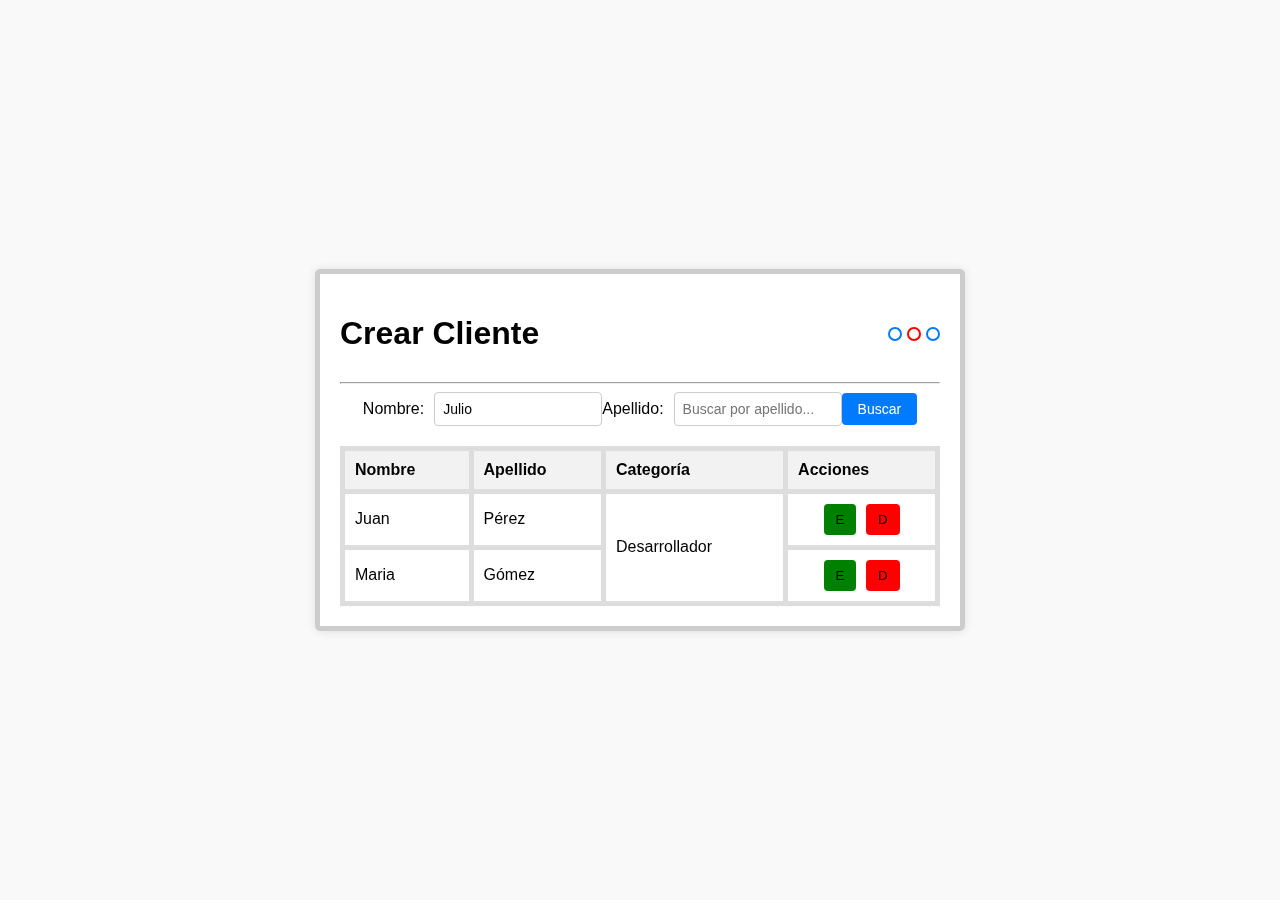
<file: test/Index.html>
<!DOCTYPE html>
<html lang="es">

<head>
    <meta charset="UTF-8">
    <meta name="viewport" content="width=device-width, initial-scale=1.0">
    <title>Ejemplo de Tabla con HTML y CSS</title>
    <link rel="stylesheet" href="styles.css">
</head>

<body>

    <modal class="div">
        <div>
            <h1 class="clien">Crear Cliente</h1>
            <span class="circle1"></span>
            <span class="circle2"></span>
            <span class="circle3"></span>
        </div>  
        <hr >
        <div class="search-container">
            <label for="nombre">Nombre:</label>
            <input type="text" id="nombre" value="Julio" placeholder="Buscar por nombre...">
            <label for="apellido">Apellido:</label>
            <input type="text" id="apellido" placeholder="Buscar por apellido...">
            <button id="buscar">Buscar</button>
        </div>
        <table >
            <thead>
                <tr>
                    <th>Nombre</th>
                    <th>Apellido</th>
                    <th>Categoría</th>
                    <th>Acciones</th>
                </tr>
            </thead>
            <tbody>
                <tr>
                    <td>Juan</td>
                    <td>Pérez</td>
                    <td rowspan="2">Desarrollador</td>
                    <td class="acciones">
                        <button class="butons">E</button>
                        <button class="elna">D</button>
                    </td>
                </tr>
                <tr>
                    <td>Maria</td>
                    <td>Gómez</td>
                    <td class="acciones">
                        <button class="butons">E</button>
                        <button class="elna">D</button>
                    </td>
                </tr>
            </tbody>
        </table>
    </modal>
    <script src="script.js" defer></script>
</body>

</html>
</file>
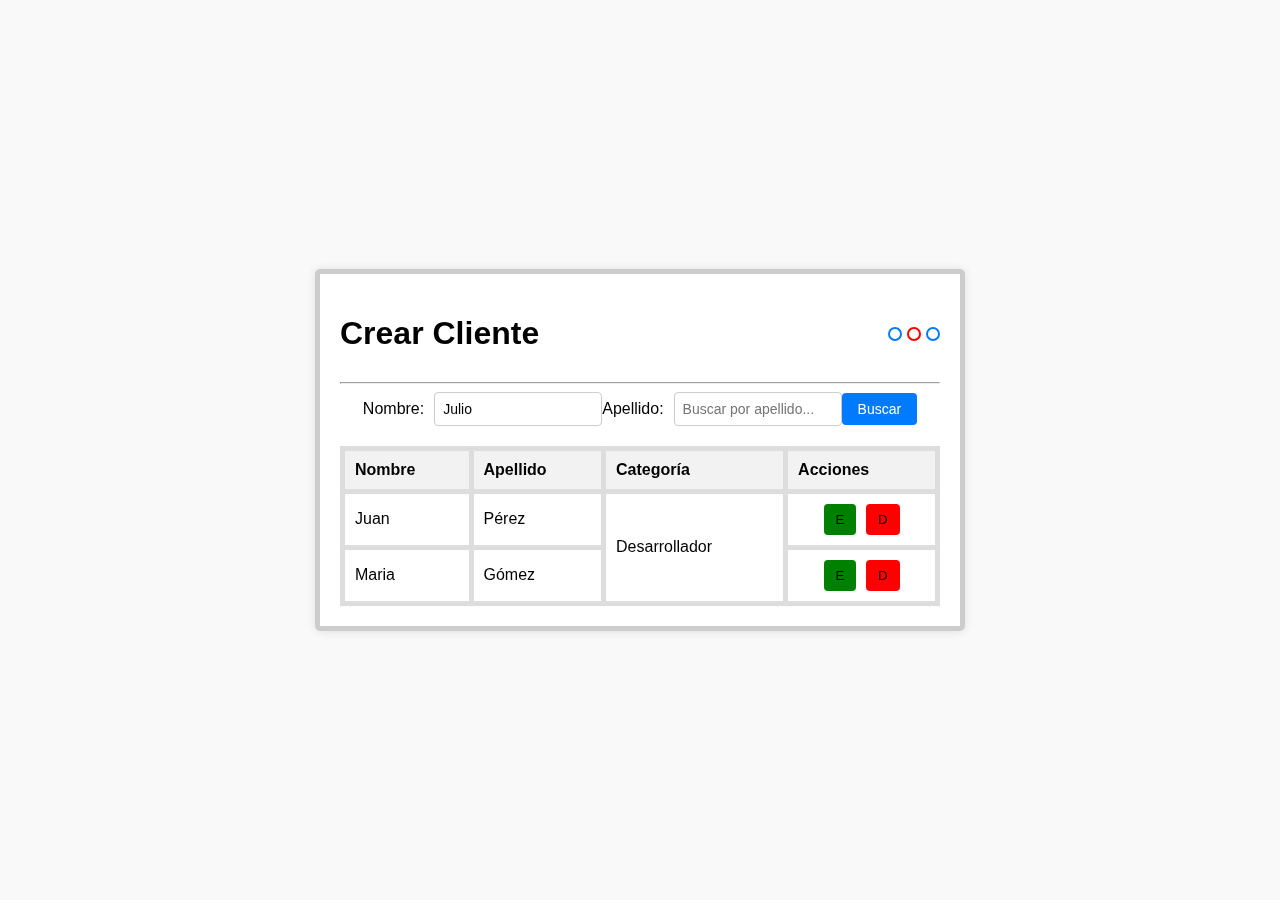
<file: test/txtENAE.html>
<!DOCTYPE html>
<html lang="es">

<head>
    <meta charset="UTF-8">
    <meta name="viewport" content="width=device-width, initial-scale=1.0">
    <title>Ejemplo de Tabla con HTML y CSS</title>
    <link rel="stylesheet" href="txtENAE.css">
</head>

<body>

    <modal class="div">
        <div>
            <h1 class="clien">Crear Cliente</h1>
            <span class="circle1"></span>
            <span class="circle2"></span>
            <span class="circle3"></span>
        </div>  
        <hr >
        <div class="search-container">
            <label for="nombre">Nombre:</label>
            <input type="text" id="nombre" value="Julio" placeholder="Buscar por nombre...">
            <label for="apellido">Apellido:</label>
            <input type="text" id="apellido" placeholder="Buscar por apellido...">
            <button id="buscar">Buscar</button>
        </div>
        <table >
            <thead>
                <tr>
                    <th>Nombre</th>
                    <th>Apellido</th>
                    <th>Categoría</th>
                    <th>Acciones</th>
                </tr>
            </thead>
            <tbody>
                <tr>
                    <td>Juan</td>
                    <td>Pérez</td>
                    <td rowspan="2">Desarrollador</td>
                    <td class="acciones">
                        <button class="butons">E</button>
                        <button class="elna">D</button>
                    </td>
                </tr>
                <tr>
                    <td>Maria</td>
                    <td>Gómez</td>
                    <td class="acciones">
                        <button class="butons">E</button>
                        <button class="elna">D</button>
                    </td>
                </tr>
            </tbody>
        </table>
    </modal>
    <script src="txtENAE.js" defer></script>
</body>

</html>
</file>
<file: test/styles.css>
/* Estilos generales */
body {
    font-family: Arial, sans-serif;
    background-color: #f9f9f9;
    padding: 20px;
}

/* h1 {
    
} */

.search-container {
    margin-bottom: 20px;
    display: flex;
    align-items: center;
    justify-content: center;
}

.search-container label {
    margin-right: 10px;
}

.search-container input {
    padding: 8px;
    border: 1px solid #ccc;
    border-radius: 4px;
    font-size: 14px;
    width: 150px;
}

.search-container button {
    padding: 8px 16px;
    border: none;
    background-color: #007bff;
    color: white;
    border-radius: 4px;
    cursor: pointer;
    font-size: 14px;
}

table {
    width: 80%;
    margin: 0 auto;
    border-collapse: collapse;
    margin-top: 20px;
    background-color: white;
}

table, th, td {
    border: 5px solid #ddd;
}

th, td {
    padding: 10px;
    text-align: left;
}

th {
    background-color: #f2f2f2;
    font-weight: bold;
}

.acciones {
    text-align: center;
}

.butons {
    color: black;
    background-color: green;
    border: none;
    padding: 8px 12px;
    margin-right: 5px;
    border-radius: 4px;
    cursor: pointer;
}

.elna {
    color: black;
    background-color: red;
    border: none;
    padding: 8px 12px;
    border-radius: 4px;
    cursor: pointer;
}

/* Estilos específicos para el modal */
modal {
    position: fixed;
    top: 50%;
    left: 50%;
    transform: translate(-50%, -50%);
    width: 50%;
    max-width: 600px; /* Para limitar el tamaño máximo del modal */
    background-color: #fff;
    border: 5px solid #ccc;
    border-radius: 5px;
    box-shadow: 0 0 10px rgba(0, 0, 0, 0.1);
    z-index: 1000;
    padding: 20px;
}

modal table {
    width: 100%;
    margin-top: 10px;
}

div {
    display: flex;
    align-items: center;
}

h1 {
    flex: 1; /* Ocupa todo el espacio disponible */
}

.circle1 {
    display: inline-block;
    width: 10px;
    height: 10px;
    border-radius: 50%;
    margin-left: 5px;
    border: 2px solid #007bff; 
}
.circle2 {
    display: inline-block;
    width: 10px;
    height: 10px;
    border-radius: 50%;
    margin-left: 5px; 
    border: 2px solid red; 
}
.circle3 {
    display: inline-block;
    width: 10px;
    height: 10px;
    border-radius: 50%;
    margin-left: 5px;
    border: 2px solid #007bff;
}

/* Ajustes adicionales según necesites */
</file>
<file: test/txtENAE.css>
/* Estilos generales */
body {
    font-family: Arial, sans-serif;
    background-color: #f9f9f9;
    padding: 20px;
}

/* h1 {
    
} */

.search-container {
    margin-bottom: 20px;
    display: flex;
    align-items: center;
    justify-content: center;
}

.search-container label {
    margin-right: 10px;
}

.search-container input {
    padding: 8px;
    border: 1px solid #ccc;
    border-radius: 4px;
    font-size: 14px;
    width: 150px;
}

.search-container button {
    padding: 8px 16px;
    border: none;
    background-color: #007bff;
    color: white;
    border-radius: 4px;
    cursor: pointer;
    font-size: 14px;
}

table {
    width: 80%;
    margin: 0 auto;
    border-collapse: collapse;
    margin-top: 20px;
    background-color: white;
}

table, th, td {
    border: 5px solid #ddd;
}

th, td {
    padding: 10px;
    text-align: left;
}

th {
    background-color: #f2f2f2;
    font-weight: bold;
}

.acciones {
    text-align: center;
}

.butons {
    color: black;
    background-color: green;
    border: none;
    padding: 8px 12px;
    margin-right: 5px;
    border-radius: 4px;
    cursor: pointer;
}

.elna {
    color: black;
    background-color: red;
    border: none;
    padding: 8px 12px;
    border-radius: 4px;
    cursor: pointer;
}

/* Estilos específicos para el modal */
modal {
    position: fixed;
    top: 50%;
    left: 50%;
    transform: translate(-50%, -50%);
    width: 50%;
    max-width: 600px; /* Para limitar el tamaño máximo del modal */
    background-color: #fff;
    border: 5px solid #ccc;
    border-radius: 5px;
    box-shadow: 0 0 10px rgba(0, 0, 0, 0.1);
    z-index: 1000;
    padding: 20px;
}

modal table {
    width: 100%;
    margin-top: 10px;
}

div {
    display: flex;
    align-items: center;
}

h1 {
    flex: 1; /* Ocupa todo el espacio disponible */
}

.circle1 {
    display: inline-block;
    width: 10px;
    height: 10px;
    border-radius: 50%;
    margin-left: 5px;
    border: 2px solid #007bff; 
}
.circle2 {
    display: inline-block;
    width: 10px;
    height: 10px;
    border-radius: 50%;
    margin-left: 5px; 
    border: 2px solid red; 
}
.circle3 {
    display: inline-block;
    width: 10px;
    height: 10px;
    border-radius: 50%;
    margin-left: 5px;
    border: 2px solid #007bff;
}

/* Ajustes adicionales según necesites */
</file>
